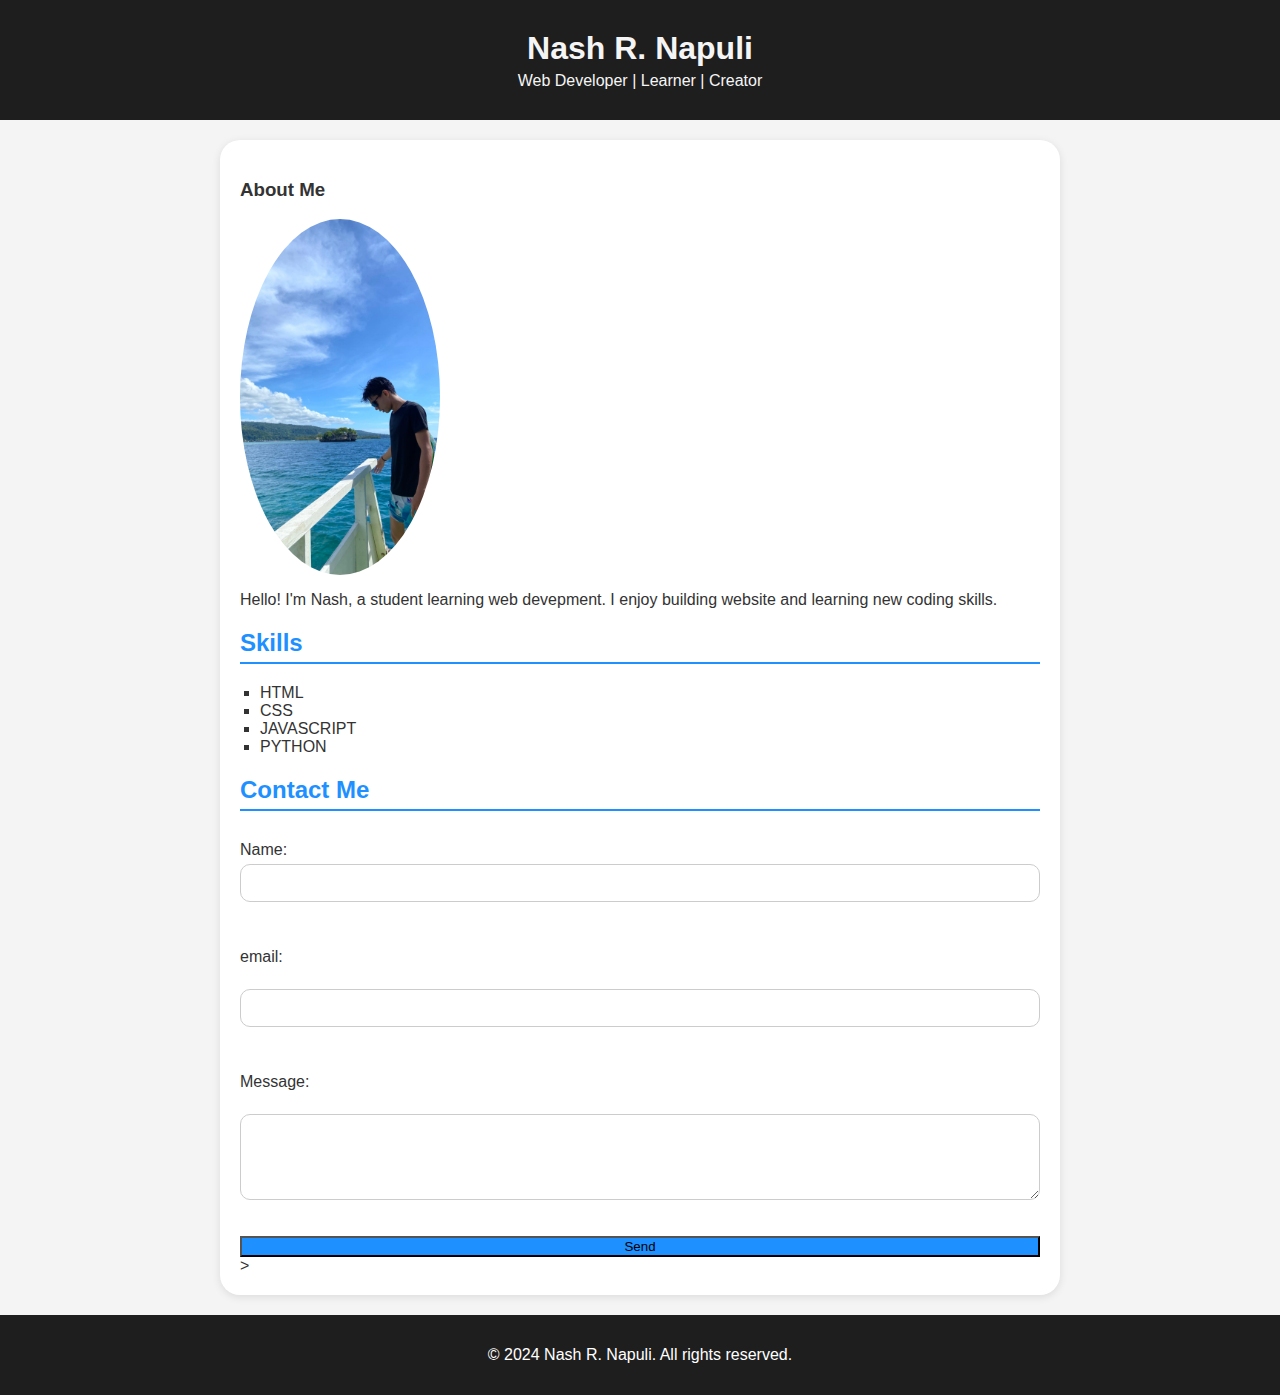
<file: html-practice/index.html>
<!DOCTYPE html>
<html lang="en">
<head>
    <meta charset="UTF-8">
    <meta name="viewport" content="width=device-width, initial-scale=1.0">
    <link rel="stylesheet" href="style.css">
    <title>My Portfolio</title>
</head>
<body>
      <header>
        <h1> Nash R. Napuli</h1>
        <p>Web Developer | Learner | Creator</p>
      </header>

      <main> 
        <section> 
            <h3>About Me</h3>
            <img src="profile.jpg" alt="Nash R. Napuli" width="200">
            <p>Hello! I'm Nash, a student learning web devepment. I enjoy building website and learning new coding skills.</p>
        </section>
        <section>
            <h2>Skills</h2>
            <ul>
                <li>HTML</li>
                <li>CSS</li>
                <li>JAVASCRIPT</li>
                <li>PYTHON</li>
            </ul>
        </section>
        <section> 
            <h2>Contact Me</h2>
            <form> 
                <label for="name">Name:</label>
                <input type="text" id="name" name="name" required><br><br>

                <label for="email">email:</label><br>
                <input type="text" id="email" name="email" required><br><br>

                <label for="message">Message:</label><br>
                <textarea id="message" name="message" rows="4"></textarea><br><br>

                <button type="submit">Send</button>
            </form>>
        </section>
      </main>

      <footer>
            <p>&copy; 2024 Nash R. Napuli. All rights reserved.</p>
      </footer>

    
      <script src="scripts.js"></script>

</body>
</html>
</file>
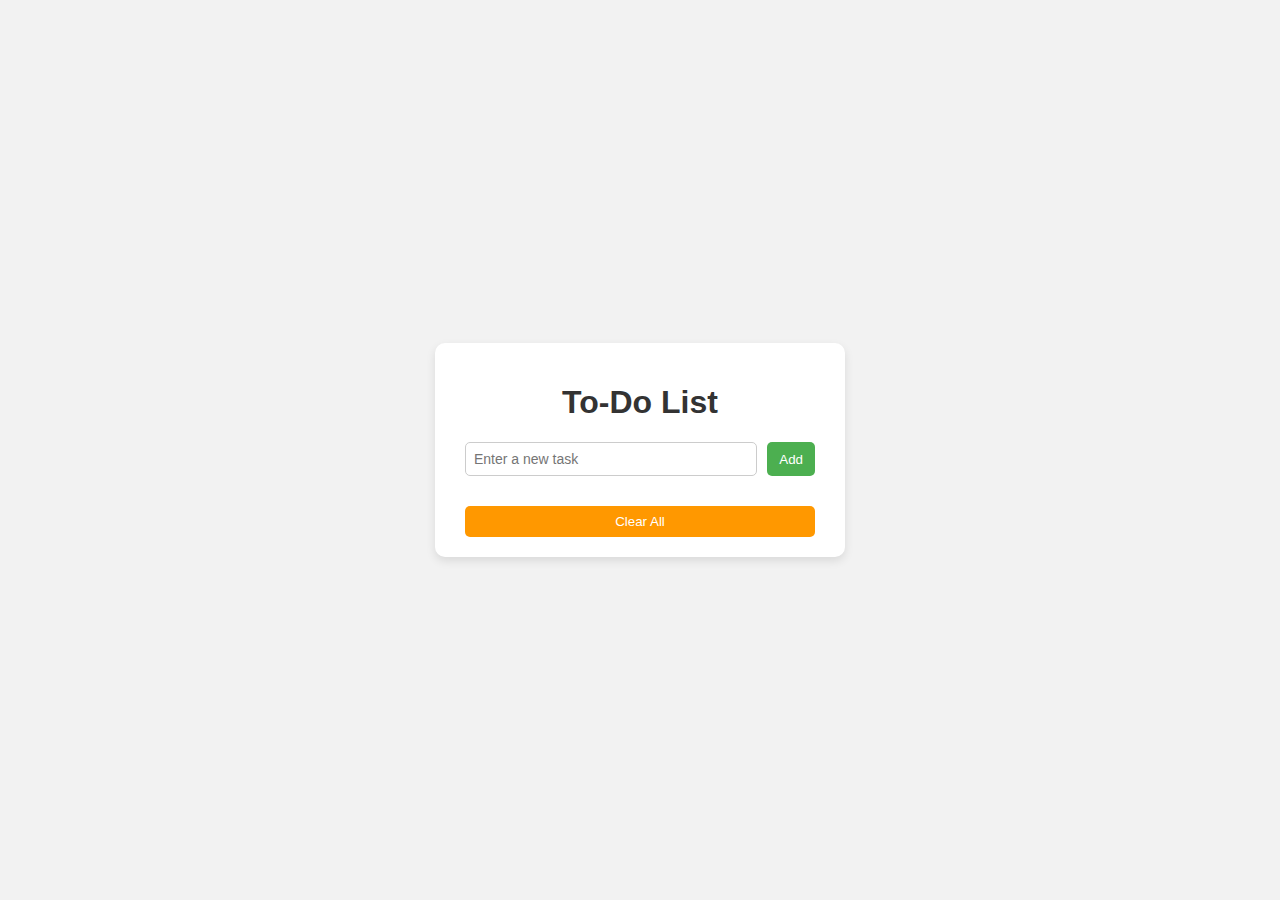
<file: js-practice/index.html>
<!DOCTYPE html>
<html lang="en">
<head>
  <meta charset="UTF-8">
  <meta name="viewport" content="width=device-width, initial-scale=1.0">
  <title>To-Do List App</title>
  <link rel="stylesheet" href="style.css">
</head>
<body>
  <div class="container">
    <h1>To-Do List</h1>
    <div class="input-section">
      <input type="text" id="task-input" placeholder="Enter a new task">
      <button id="add-btn">Add</button>
    </div>
    <ul id="task-list"></ul>
    <button id="clear-btn">Clear All</button>

  </div>

  <script src="script.js"></script>
</body>
</html>
</file>
<file: html-practice/style.css>
body {
    font-family: Arial, sans-serif;
    margin: 0;
    padding: 0;
    background-color: #f4f4f4;
    color: #333;
}
header {
    background-color: #1e1e1e ;
    color: whitesmoke;
    text-align: center;
    padding: 30px 0;
}
header h1 {
    margin: 0;
}

header p {
    margin: 5px 0 0 0;
}

main {
    max-width: 800px;
    margin: 20px auto;
    padding: 20px;
    background: white;
    border-radius: 20px;
    box-shadow: 0 2px 8px rgba(0, 0, 0, 0.1);
}

img {
    display: block;
    margin: 10px 0;
    border-radius: 50%;
}

h2 {
  color: #1e90ff;
  border-bottom: 2px solid #1e90ff;
  padding-bottom: 5px;
}

ul {
    list-style-type: square;
    padding-left: 20px;
}

form {
    display: flex;
    flex-direction: column;
}

label {
    margin-top: 10px;
}

input, textarea {
    padding: 10px;
    margin-top: 5px;
    border: 1px solid #ccc;
    border-radius: 10px;
    font-size: 14px;
}

button {
    background-color: #1e90ff;
}

footer {
    text-align: center;
    padding: 15px 0;
    background-color: #1e1e1e ;
    color: white;
    margin-top: 20px;
}

@media (max-width: 600px) {
    main {
        margin: 10px;
        padding: 15px;
    }
}
</file>
<file: js-practice/style.css>
body {
  font-family: Arial, sans-serif;
  background-color: #f2f2f2;
  margin: 0;
  padding: 0;
  display: flex;
  justify-content: center;
  align-items: center;
  height: 100vh;
}

.container {
  background-color: white;
  padding: 20px 30px;
  border-radius: 10px;
  box-shadow: 0 4px 10px rgba(0, 0, 0, 0.1);
  width: 350px;
}

h1 {
  text-align: center;
  color: #333;
}

.input-section {
  display: flex;
  justify-content: space-between;
  margin-bottom: 20px;
}

#task-input {
  flex: 1;
  padding: 8px;
  border: 1px solid #ccc;
  border-radius: 5px;
  font-size: 14px;
}

#add-btn {
  margin-left: 10px;
  padding: 8px 12px;
  background-color: #4CAF50;
  color: white;
  border: none;
  border-radius: 5px;
  cursor: pointer;
}

#add-btn:hover {
  background-color: #45a049;
}

ul {
  list-style-type: none;
  padding: 0;
}

li {
  background: #fafafa;
  margin-bottom: 10px;
  padding: 10px;
  border-radius: 5px;
  display: flex;
  justify-content: space-between;
  align-items: center;
}

li:hover {
  background-color: #f0f0f0;
}

.delete-btn {
  background-color: #ff4d4d;
  border: none;
  color: white;
  padding: 5px 8px;
  border-radius: 5px;
  cursor: pointer;
}

.delete-btn:hover {
  background-color: #e60000;
}

.completed {
  text-decoration: line-through;
  color: gray;
}

#clear-btn {
  width: 100%;
  padding: 8px;
  margin-top: 10px;
  background-color: #ff9800;
  color: white;
  border: none;
  border-radius: 5px;
  cursor: pointer;
}

#clear-btn:hover {
  background-color: #e68a00;
}

@media (max-width: 480px) {
  .container {
    width: 90%;
    padding: 15px 20px;
  }

  h1 {
    font-size: 20px;
  }

  #task-input {
    font-size: 12px;
    padding: 6px;
  }

  #add-btn {
    padding: 6px 10px;
    font-size: 12px;
  }

  li {
    font-size: 14px;
  }

  .delete-btn {
    padding: 4px 6px;
    font-size: 12px;
  }

  #clear-btn {
    font-size: 13px;
    padding: 6px;
  }
}
</file>
